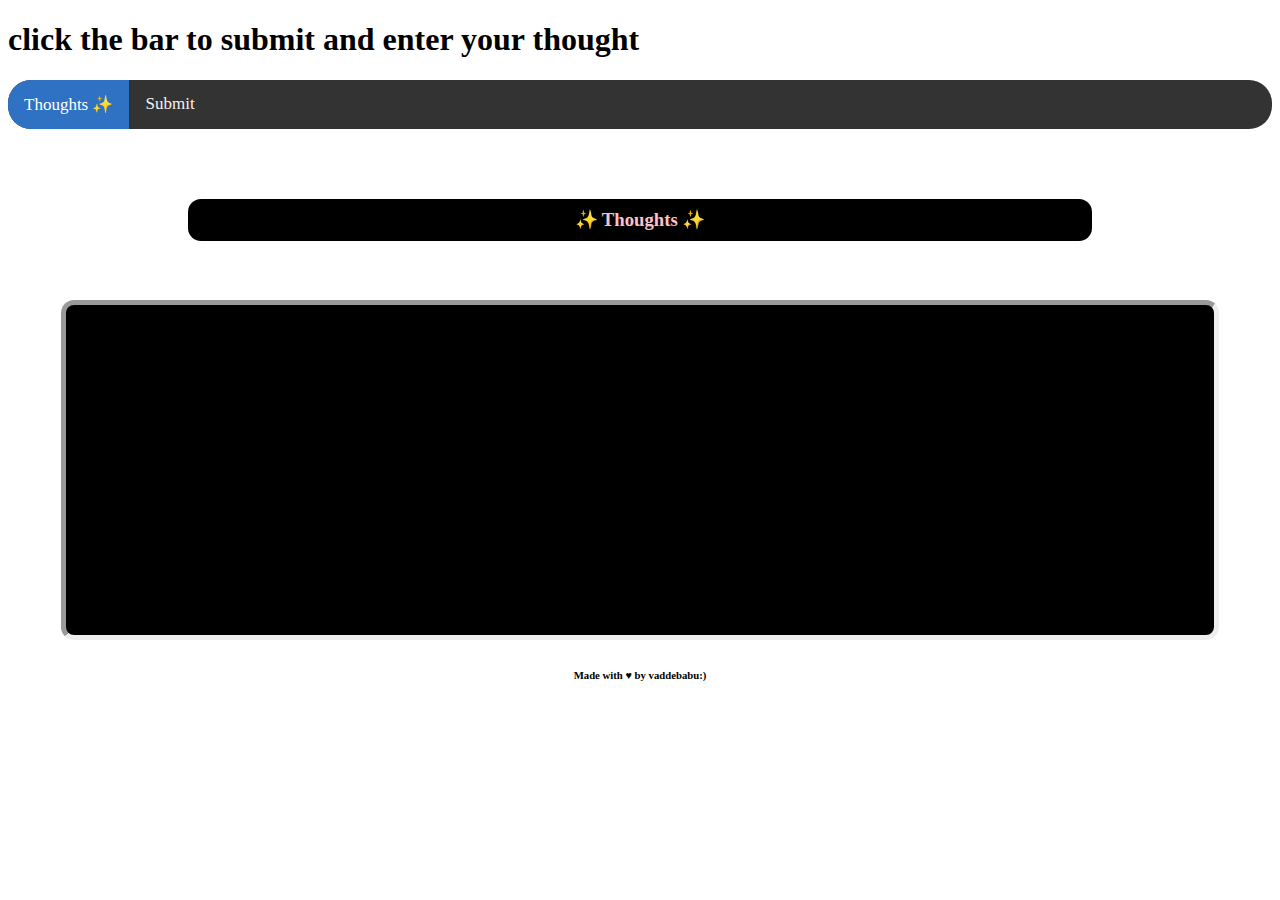
<file: index.html>
<!DOCTYPE html>
<html>

<head>
	<meta charset="utf-8">
	<meta name="viewport" content="width=device-width, initial-scale=1">
	<title>ShareThoughts</title>
	<link rel="stylesheet" type="text/css" href="sheet.css"> </head>

<body>
	<h1>click  the bar to submit and enter your thought</h1>
	<div class="topnav"> <a class="active" href="index.html">Thoughts &#10024;</a> <a href="submit.html">Submit</a> </div>
	<center>
		<h3>&#10024; Thoughts &#10024;</h3>
		<iframe src="https://script.google.com/macros/s/AKfycbwN_ydF5J3_ddKOCRJ4h30nMf72B-x8Chmij1ZRUn6ZBC0CqdwiBnp_8KujJLnFxjCZ/exec"></iframe>
		<h6>Made with &#9829; by vaddebabu:)</h6> </center>
</body>

</html>
</file>
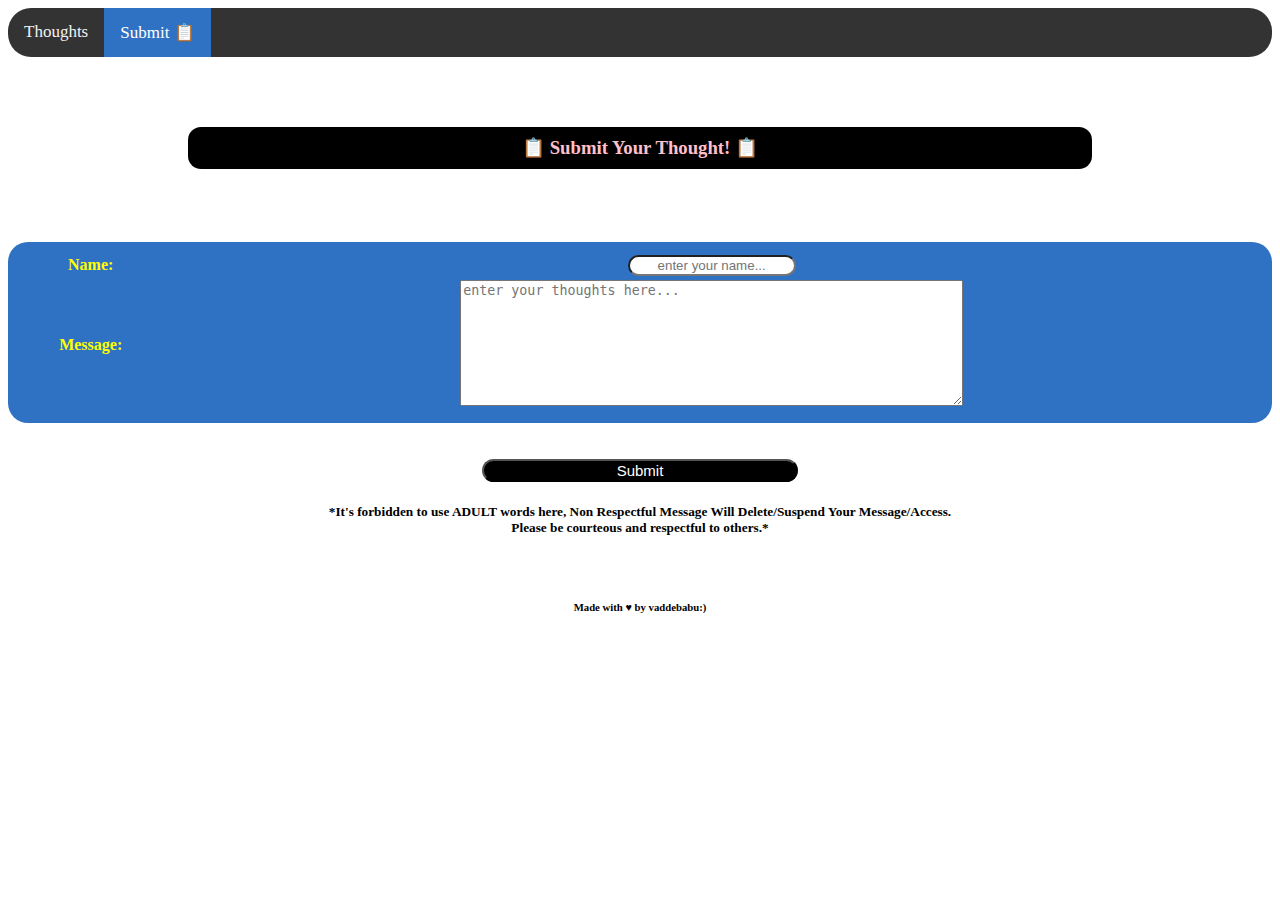
<file: submit.html>
<!DOCTYPE html>
<html>

<head>
	<meta charset="utf-8">
	<meta name="viewport" content="width=device-width, initial-scale=1">
	<title>ShareThoughts</title>
	<link rel="stylesheet" type="text/css" href="sheet.css"> </head>

<body>
	
	<div class="topnav"> <a href="index.html">Thoughts</a> <a class="active" href="submit.html">Submit &#128203;</a> </div>
	<center>
		<h3>&#128203; Submit Your Thought! &#128203;</h3>
		<br>
		<form method="post" autocomplete="off" name="google-sheet">
			<center>
				<br>
				<br>
				<table style="border-radius: 20px;padding: 10px; background-color: #2f71c2;width: 100%;text-align: center">
					<tr>
						<td style="color: yellow;"><b>Name:</b></td>
						<td>
							<input style="width: 10rem;border-radius: 20px;text-align: center;color: red;" type="text" name="Name" value="" placeholder="enter your name..." required="" />
						</td>
					</tr>
					<tr>
						<td style="color: yellow;"><b>Message:</b></td>
						<td>
							<textarea placeholder="enter your thoughts here..." name="Thoughts" rows="8" cols="60"></textarea>
						</td>
					</tr>
				</table>
				<br>
				<img id="loader" style="margin: 20px;width: 100px;height: 80px;display: none;" src="done.png">
				<br>
				<input style="color: white;background-color: black;border-radius: 20px;width: 25%;font-size: 15px;" type="submit" name="submit" value="Submit" />
				<h5 style="color: black;">*It's forbidden to use ADULT words here, Non Respectful Message Will Delete/Suspend Your Message/Access.<br>Please be courteous and respectful to others.*</h5>
				<br>
				<h6>Made with &#9829; by vaddebabu:)</h6> </center>
		</form>
	</center>
	<script type="text/javascript">
	const scriptURL = 'https://script.google.com/macros/s/AKfycbwHtgH_0FD3UuZARSlo5g_zDrI4BHWRdEJCSwveG3dGD16vDwFeIKV4XxdzeDwCDqWq/exec'
	const form = document.forms['google-sheet']
	form.addEventListener('submit', e => {
		e.preventDefault()
		fetch(scriptURL, {
			method: 'POST',
			body: new FormData(form)
		}).then(response => alert("Thanks, Successfully Submitted.")).catch(error => console.error('Error!', error.message))
		document.getElementById('loader').style.display = "";
		

	})
	</script>
</body>

</html>
</file>
<file: sheet.css>
/*Code:  Subhranshu sekhar choudhury*/

.topnav {
  overflow: hidden;
  background-color: #333;
  border-radius: 23px;
  margin-bottom: 70px;
}

.topnav a {
  float: left;
  color: #f2f2f2;
  text-align: center;
  padding: 14px 16px;
  text-decoration: none;
  font-size: 17px;
}

.topnav a:hover {
  background-color: #ddd;
  color: black;
}

.topnav a.active {
  background-color: #2f71c2;
  color: white;
}
body{
	background-color: black;

}
h3{
	color: pink;
	background: black;
	border-radius: 13px;
	width: 70%;
	padding: 10px;
}

iframe{
	margin-top: 40px;
	border-radius: 13px;
	border-width: 5px;
	color: black;
	background-color: black;
	padding: 5px;
	width: 90%;
	height: 20rem;
}

/*

background css animation:  https://freefrontend.com/css-animated-backgrounds/
Special Thanks:  Ryan Mulligan.
Source:  https://codepen.io/hexagoncircle/pen/Exyewjv

 */

body {
  --s: 25vmin;
  --p: calc(var(--s) / 2);
  --c1: pink;
  --c2: dodgewhite;
  --c3: white;
  --bg: var(--c3);
  --d: 40000000ms;
  --e: cubic-bezier(0.76, 0, 0.24, 1);
  
  background-color: var(--bg);
  background-image:
    linear-gradient(45deg, var(--c1) 25%, transparent 25%),
    linear-gradient(-45deg, var(--c1) 25%, transparent 25%),
    linear-gradient(45deg, transparent 75%, var(--c2) 75%),
    linear-gradient(-45deg, transparent 75%, var(--c2) 75%);
  background-size: var(--s) var(--s);
  background-position: 
    calc(var(--p) *  1) calc(var(--p) *  0), 
    calc(var(--p) * -1) calc(var(--p) *  1), 
    calc(var(--p) *  1) calc(var(--p) * -1), 
    calc(var(--p) * -1) calc(var(--p) *  0);
  animation: 
    color var(--d) var(--e) infinite,
    position var(--d) var(--e) infinite;
}

@keyframes color {
  0%, 25% {
    --bg: var(--c3);
  }
  26%, 50% {
    --bg: var(--c1);
  }
  51%, 75% {
    --bg: var(--c3);
  }
  76%, 100% {
    --bg: var(--c2);
  }
}

@keyframes position {
  0% {
    background-position: 
      calc(var(--p) *  1) calc(var(--p) *  0), 
      calc(var(--p) * -1) calc(var(--p) *  1), 
      calc(var(--p) *  1) calc(var(--p) * -1), 
      calc(var(--p) * -1) calc(var(--p) *  0);
  }
  25% {
    background-position: 
      calc(var(--p) *  1) calc(var(--p) *  4), 
      calc(var(--p) * -1) calc(var(--p) *  5), 
      calc(var(--p) *  1) calc(var(--p) *  3), 
      calc(var(--p) * -1) calc(var(--p) *  4);
  }
  50% {
    background-position: 
      calc(var(--p) *  3) calc(var(--p) * 8), 
      calc(var(--p) * -3) calc(var(--p) * 9), 
      calc(var(--p) *  2) calc(var(--p) * 7), 
      calc(var(--p) * -2) calc(var(--p) * 8);
  }
  75% {
    background-position: 
      calc(var(--p) *  3) calc(var(--p) * 12), 
      calc(var(--p) * -3) calc(var(--p) * 13), 
      calc(var(--p) *  2) calc(var(--p) * 11), 
      calc(var(--p) * -2) calc(var(--p) * 12);
  }
  100% {    
    background-position: 
      calc(var(--p) *  5) calc(var(--p) * 16), 
      calc(var(--p) * -5) calc(var(--p) * 17), 
      calc(var(--p) *  5) calc(var(--p) * 15), 
      calc(var(--p) * -5) calc(var(--p) * 16);
  }
}

@media (prefers-reduced-motion) {
  body {
    animation: none;
  }
}
</file>
